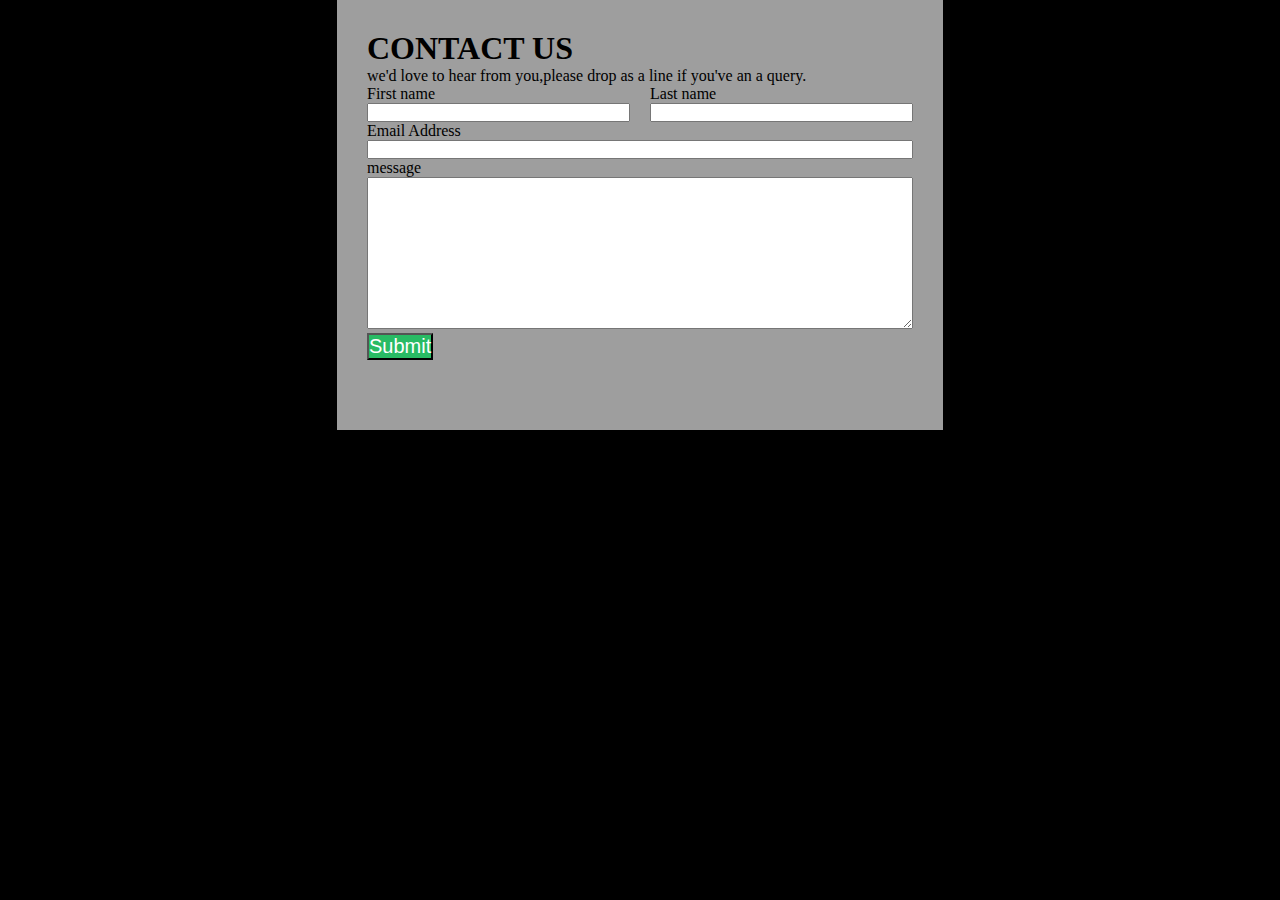
<file: work4.html>
<!DOCTYPE html>
<html lang="en">

<head>
    <meta charset="UTF-8">
    <meta name="viewport" content="width=device-width, initial-scale=1.0">
    <title>contact.in</title>
    <link rel="stylesheet" href="./work4.css">
</head>

<body>
    <div class="mainbody">
        <div class="content">
            <div class="head">
                <h1>CONTACT US</h1>
            </div>
            <div class="para">
                <p>we'd love to hear from you,please drop as a line if you've an a query.</p>
            </div>

        </div>
        <div class="content2">

            <div class="body1">
                <div class="name" style="padding-right: 10px;">
                    <label for="name" >First name</label><br>
                    <input type="text"  id="name">
                </div>
                <div class="name" style="padding-left: 10px;" >
                    <label for="last">Last name</label><br>
                    <input type="text" id="last">
                </div>
            </div>
                <div class="email">
                    <label for="ad">Email Address</label><br>
                    <input type="email" id="ad">
                </div>
                <div class="message">
                    <label for="ms">message</label>
                    <textarea name="" id="ms" style="width: 100%;" rows="10"></textarea>
                    <button class="but">Submit</button>
                    
                </div>
            





        </div>

    </div>
</body>

</html>
</file>
<file: work4.css>
.mainbody{
    background-color:hsla(0, 0%, 95%, 0.652);
    margin: auto;
    width: 606px;
    height: 430px;
    padding: 30px;
}
.head{
    text-align:initial;
    
}
body{
    background-color: black;
}
.body1{
    display: flex;
}
.but{
    background-color: rgb(41, 187, 100);
    font-size: 20px;
    color: rgb(255, 255, 255);
}
.but:hover{
    background-color: rgb(3, 109, 17);
    cursor: pointer;
    color: rgb(255, 255, 255);
}
.name{
    width: 50%;
}
.name>input{
    width: 100%;
}
.email>input{
    width: 100%;
}

*{
    padding: 0px;
    margin: 0px;
    box-sizing: border-box;
}
</file>
